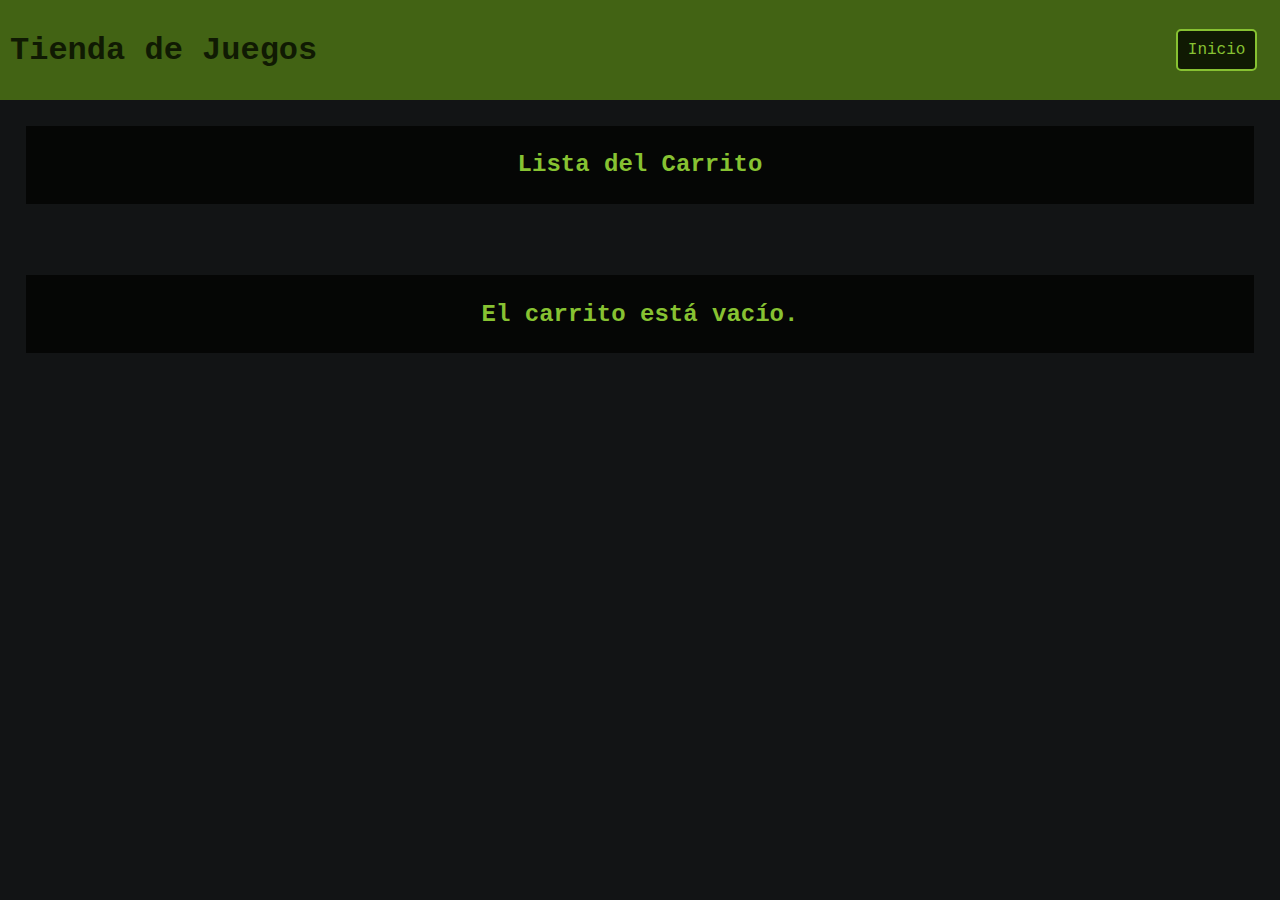
<file: HTML/carrito.html>
<!DOCTYPE html>
<html lang="en">
<head>
    <meta charset="UTF-8">
    <meta name="viewport" content="width=device-width, initial-scale=1.0">
    <title>Carrito - Tienda</title>
    <link rel="stylesheet" href="../styles.css">
</head>
<body>
    <header>
        <h1>Tienda de Juegos</h1>
        <a class="boton" href="./index.html">Inicio</a>
    </header>
    <main>
        <h2>Lista del Carrito</h2>
        <div id="container-carrito">
        </div>
    </main>
    <footer id="footer">
        
    </footer>
    <script src="../JS/carrito.js"></script>
</body>
</html>
</file>
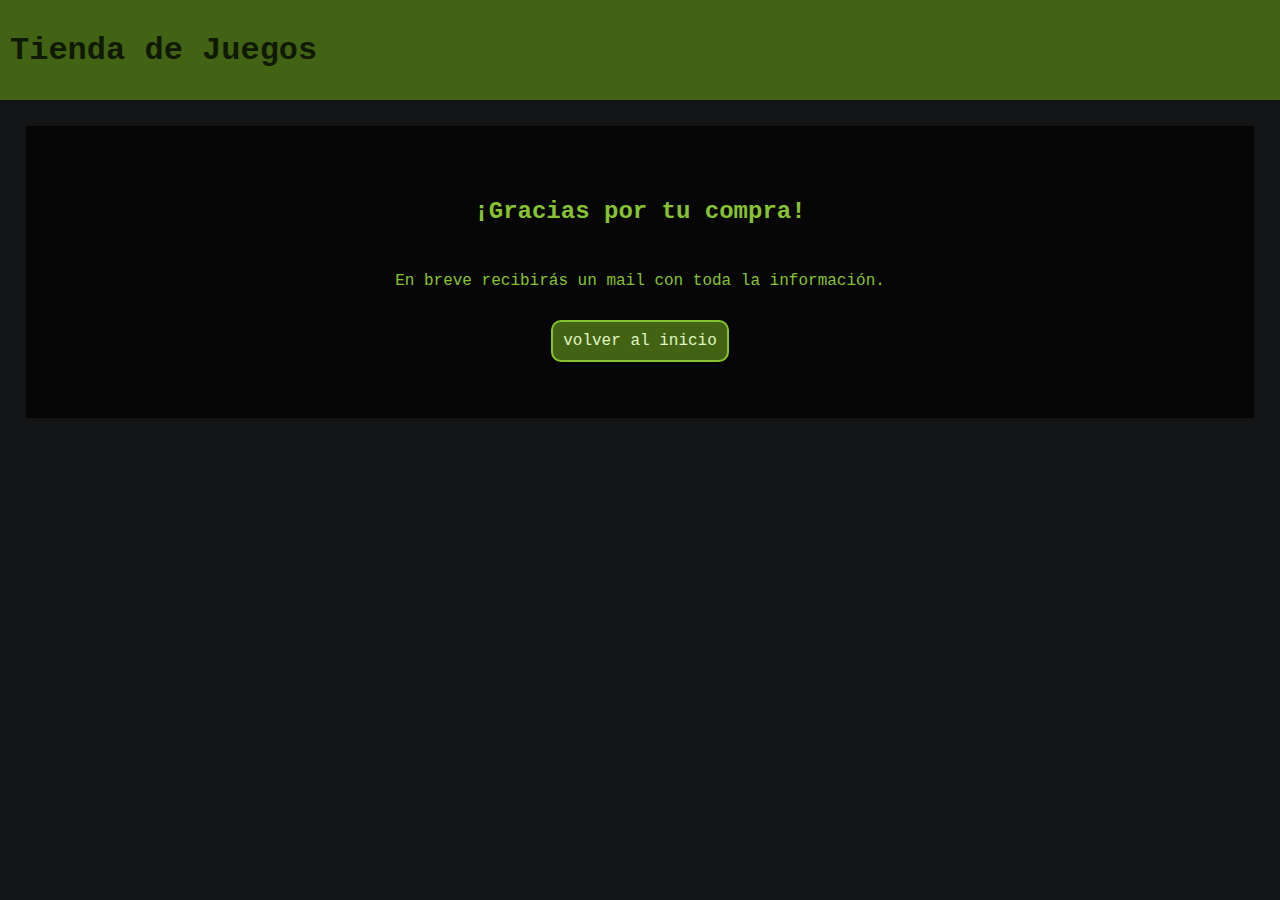
<file: HTML/compraexitosa.html>
<!DOCTYPE html>
<html lang="en">
<head>
    <meta charset="UTF-8">
    <meta name="viewport" content="width=device-width, initial-scale=1.0">
    <title>¡Gracias! - Tienda</title>
    <link rel="stylesheet" href="../styles.css">
</head>
<body>
    <header>
        <h1>Tienda de Juegos</h1>
    </header>
    <main>
        <div id="gracias">
            <h2>¡Gracias por tu compra!</h2>
        <p>En breve recibirás un mail con toda la información.</p>
        <a href="./index.html" class="comeback">volver al inicio</a>
        </div>
    </main>
    <script src="../JS/main.js"></script>
</body>
</html>
</file>
<file: styles.css>
*{
    margin: 0;
    padding: 0;
    box-sizing: border-box;
    text-decoration: none;
    font-family: 'Courier New', Courier, monospace;
    
}
header{
    display: flex;
    justify-content: space-between;
    align-items: center;
    padding: 10px;
    background-color: #426314;
    height: 100px;
}

header a{
    background-color: whitesmoke;
    padding: 10px;
    border-radius: 5px;
    color: rgb(0, 0, 0);
}

h1{
    color: #101a03;
}

h2{
    display:flex;
    justify-content: center;
    color:#87C232;
    margin:2%;
    padding:2%;
    background-color: #050605;
}

#gracias{
    display:flex;
    flex-direction: column;
    justify-content: center;
    align-items: center;
    color:#87C232;
    margin:2%;
    padding:2%;
    background-color: #050605;
}

body{
    background-color:#121415;
}

.boton{
    display:flex;
    background-color: #101a03;
    color:#87C232;
    border: 2px solid #87C232;
    margin:1%;
}

.comeback{
    display: flex;
    color:#e1f6c4;
    background-color: #426314;
    flex-direction: column;
    align-items: center;
    width: auto;
    height: auto;
    margin: 30px;
    padding: 10px;
    border: 2px solid #87C232;
    border-radius: 10px;
}

.container-input{

    display: flex;
    justify-content: center;
    align-items: center;
    padding: 10px;
}

input[type="text"]{
    padding: 10px;
    border-radius: 5px;
    background-color: #2b312c;
    color: whitesmoke;
    border: 2px solid #87C232;
    width: 300px;
}

#container-juegos{
    display: flex;
    flex-wrap: wrap;
    justify-content: center;
    align-items: center;
    padding: 10px;
}

#container-carrito{
    display: flex;
    flex-wrap: wrap;
    justify-content: center;
    align-items: center;
    padding: 10px;
}

.juego{
    display: flex;
    flex-direction: column;
    background-color: #87C232;
    justify-content: center;
    align-items: center;
    margin: 10px;
    padding: 10px;
    border: 1px solid rgb(206, 255, 210);
    border-radius: 10px;
    width: 200px;
    height: 400px;
}

button{
    background-color: #101a03;
    color:rgb(240, 255, 245);
    padding:5px;
    border-radius: 40px;
}

h3{
    color:#101a03;
    display:flex;
    margin:auto;
    padding: auto;
}
</file>
